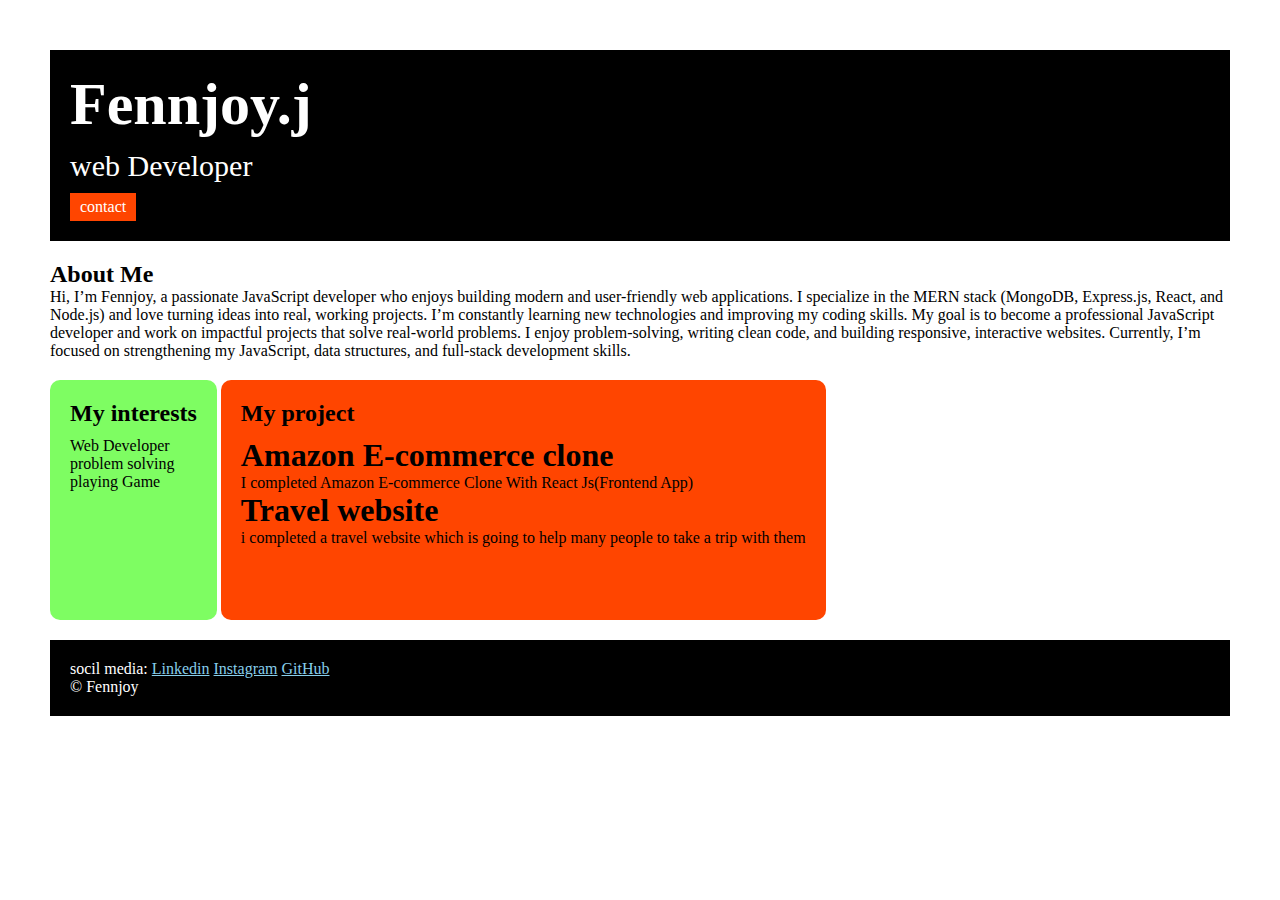
<file: index.html>
<!DOCTYPE html>

<head>

    <title>portfolio</title>
    <link rel="stylesheet" href="style.css">
    <link rel="preconnect" href="https://fonts.googleapis.com">
   <link rel="preconnect" href="https://fonts.gstatic.com" crossorigin>
   <link href="https://fonts.go apis.com/css2?family=Young+Serif&display=swap" rel="stylesheet">

</head>



<body>
    <div>
        <div class="container">
            <div class="section-one">
                <h1 class="section-one__name">Fennjoy.j</h1>
                <p class="section-one__role">web Developer</p>
                <a class="section-one__contact" href="Contact.html">contact</a>
            </div>

            <div class="section-two">
                <h2>About Me</h2>
                <p>Hi, I’m Fennjoy, a passionate JavaScript developer who enjoys building modern and user-friendly web
                    applications.
                    I specialize in the MERN stack (MongoDB, Express.js, React, and Node.js) and love turning ideas into
                    real,
                    working projects.

                    I’m constantly learning new technologies and improving my coding skills. My goal is to become a
                    professional
                    JavaScript developer and work on impactful projects that solve real-world problems.

                    I enjoy problem-solving, writing clean code, and building responsive, interactive websites.
                    Currently, I’m
                    focused on strengthening my JavaScript, data structures, and full-stack development skills.

                </p>

            </div>
            <div class="section-three">
                <h2 class="section-three__title">My interests</h2>
                <ul class="section-three__desc">
                    <li>Web Developer</li>
                    <li>problem solving</li>
                    <li>playing Game</li>
                </ul>

            </div>

            <div class="section-four">
                <h2 class="section-four__title">My project</h2>
                <ul class="section-four__desc">
                    <li>
                        <h1>Amazon E-commerce clone</h1>
                    </li>
                    <p>I completed Amazon E-commerce Clone With React Js(Frontend App)</p>
                    <li>
                        <h1>Travel website</h1>
                    </li>
                    <p>i completed a travel website which is going to help many people to take a trip with them</p>
                </ul>

            </div>

            <div class="section-five">
                <p class="section-five__title">socil media:
                    <a href="https://www.linkedin.com/in/fennjoy-j-2a3238390/">Linkedin</a>
                    <a
                        href="https://www.instagram.com/fennjoy_j?igsh=MWwxYzM0Ymwzem5tYw==&utm_source=ig_contact_invite">Instagram</a>
                    <a href="https://github.com/Fennjoy100">GitHub</a>
                </p class="section-five__desc">
                <p>&copy; Fennjoy</p>

            </div>



        </div>
</body>

</html>
</file>
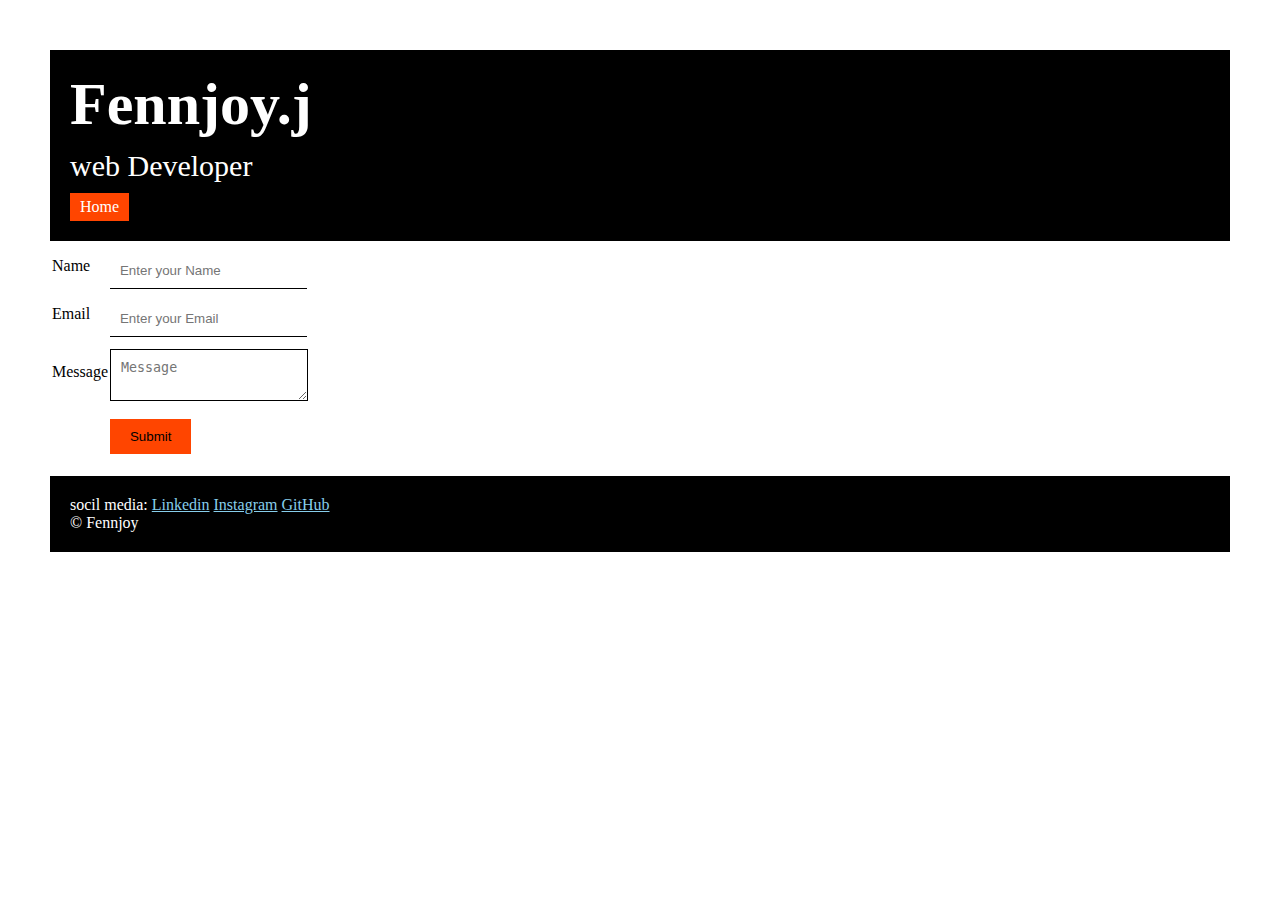
<file: Contact.html>
<!DOCTYPE html>
<html lang="en">

<head>
    <meta charset="UTF-8">
    <meta name="viewport" content="width=device-width, initial-scale=1.0">
    <title>contact</title>
    <link rel="stylesheet" href="style.css">
    <link rel="preconnect" href="https://fonts.googleapis.com">
    <link rel="preconnect" href="https://fonts.gstatic.com" crossorigin>
    <link href="https://fonts.go apis.com/css2?family=Young+Serif&display=swap" rel="stylesheet">
</head>

<body>
    <div class="container">
    
       <div class="section-one">
                <h1 class="section-one__name">Fennjoy.j</h1>
                <p class="section-one__role">web Developer</p>
                <a class="section-one__contact" href="index.html">Home</a>
            </div>
            <div class="contact-form">
                 <form>
        <table>
            <tr>
                <td>Name</td>
                </td>
                <td><input type="text" placeholder="Enter your Name" class="contact-form__input"> </td>
            </tr>
            <tr>
                <td>Email</td>
                <td><input type="email" placeholder="Enter your Email" class="contact-form__input"></td>
            </tr>
            <tr>
                <td>Message</td>
                <td>
                    <textarea placeholder="Message" class="contact-form__textarea"></textarea>

                </td>
            <tr>

            </tr>
            <td></td>
            <td><input type="submit" class="contact-form__submit"></td>
            </tr>
        </table>

    </form>


            </div>
           
     <div class="section-five">
                <p class="section-five__title">socil media:
                    <a href="https://www.linkedin.com/in/fennjoy-j-2a3238390/">Linkedin</a>
                    <a
                        href="https://www.instagram.com/fennjoy_j?igsh=MWwxYzM0Ymwzem5tYw==&utm_source=ig_contact_invite">Instagram</a>
                    <a href="https://github.com/Fennjoy100">GitHub</a>
                </p class="section-five__desc">
                <p>&copy; Fennjoy</p>

            </div>
    </div>
</body>

</html>
</file>
<file: style.css>
* {
      padding: 0;
      margin: 0;
  }

  body {
      font-family: 'Young Serif', serif;
  }

  .container {

      padding: 50px;
  }

  .section-one {
      background-color: black;
      color: white;
      padding: 20px;
  }

  .section-one__contact {
      background-color: orangered;
      color: white;
      text-decoration: none;
      padding-left: 10px;
      padding-right: 10px;
      padding-top: 5px;
      padding-bottom: 5PX;
      display: inline-block;
      margin-top: 10px;
  }

  .section-one__name {
      font-size: 60px;
  }

  .section-one__role {
      font-size: 30px;
      margin-top: 10px;
  }

  .section-two,
  .section-three,
  .section-four,
  .section-five {
      margin-top: 20px;
  }

  .section-two__desc,
  .section-three__desc,
  .section-four__desc,
  .section-five__desc {
      margin-top: 10px;
  }

  .section-five {
      background-color: black;
      color: white;
      padding: 20px;
  }

  .section-five__title a {

      color: skyblue;
  }

  .section-three li,
  .section-four li {
      list-style: none;
  }

  .section-three {
      background-color: #7efd62;
      padding: 20px;
      display: inline-block;
      height: 200PX;
      border-radius: 10px;
      vertical-align: top;
  }

  .section-four {
      background-color: #FF4500;  
      padding: 20px;
      display: inline-block;
      height: 200PX;
      border-radius: 10px;
      vertical-align: top;
  }

  .one__yyy {
      background-color: black;
      padding: 20px;
      display: inline-block;
      height: 200PX;
      border-radius: 10px;

  }

  .confact-form {
      margin-top: 20px;
  }

  .contact-form__input,
  .contact-form__textarea,
  .contact-form__submit {
      margin-top: 10px;
  }

  .contact-form__input {
      padding: 10px;
      border: none;
      border-bottom: solid black 1px;
  }

  .contact-form__textarea {
      padding: 10px;
      border: none;
      border: solid black 1px;
  }

  .contact-form__submit {
      padding-top: 10px;
      padding-bottom: 10px;
      padding-left: 20px;
      padding-right: 20px;
      background-color: orangered;
      color: black;
      border: none;
  }
</file>
